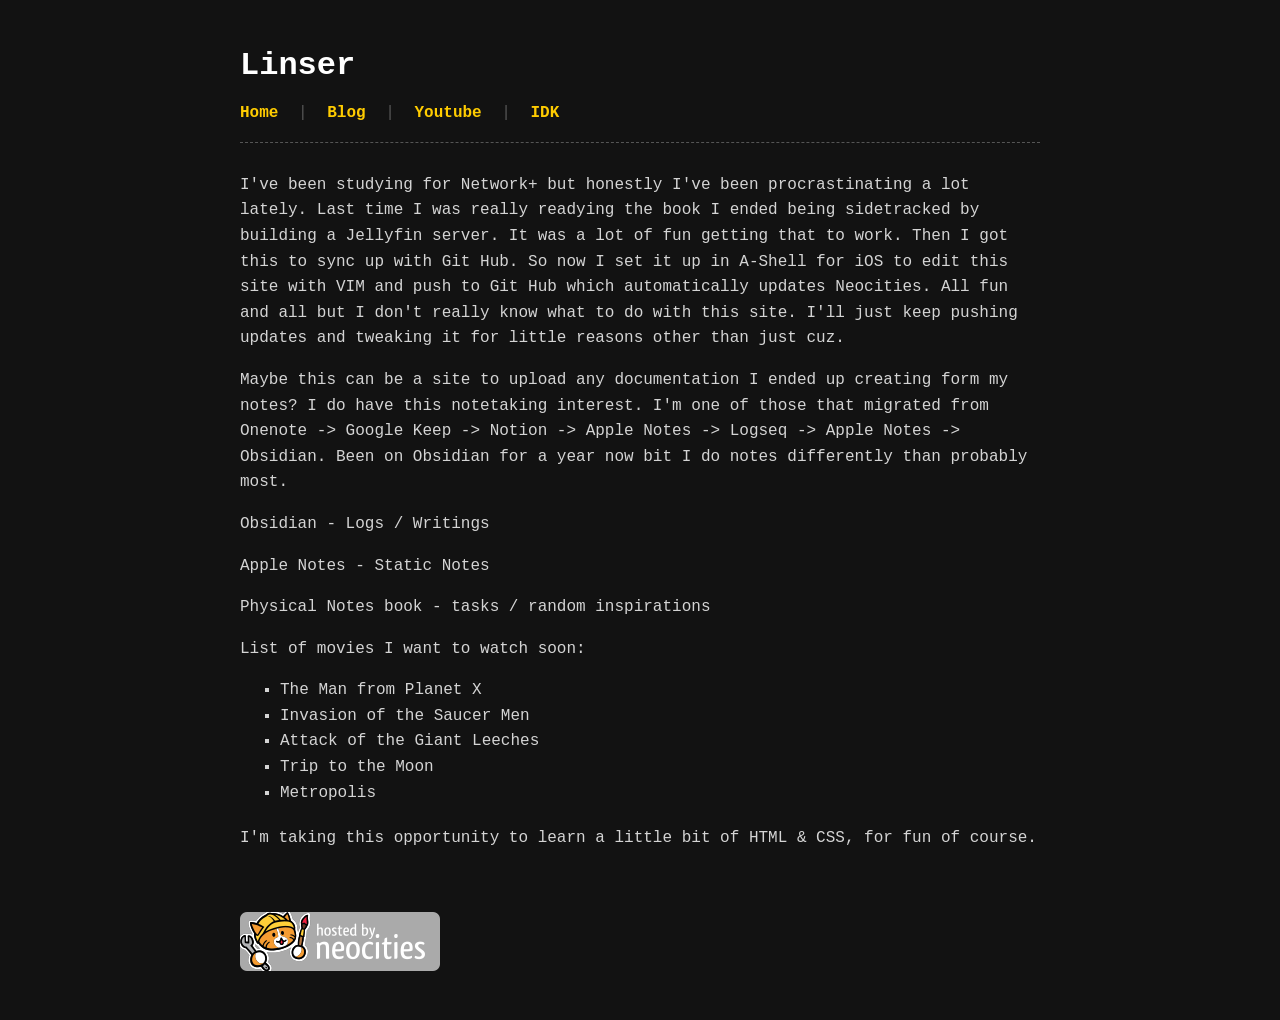
<file: public/index.html>
<!DOCTYPE html>
<html lang="en">
  <head>
    <meta charset="UTF-8">
    <meta name="viewport" content="width=device-width, initial-scale=1.0">
    <title>Linser</title>
    <link href="/style.css" rel="stylesheet" type="text/css" media="all">
  </head>
  
  <body>
    <header>
      <h1>Linser</h1>
      
      <nav>
        <a href="">Home</a> <span class="nav-separator">|</span>
        <a href="https://linser22.blogspot.com/">Blog</a> <span class="nav-separator">|</span>
        <a href="https://youtube.com/@linser22">Youtube</a> <span class="nav-separator">|</span>
        <a href="">IDK</a>
      </nav>
    </header>
    
    <main>
      <p>I've been studying for Network+ but honestly I've been procrastinating a lot lately. Last time I was really readying the book I ended being sidetracked by building a Jellyfin server. It was a lot of fun getting that to work. Then I got this to sync up with Git Hub. So now I set it up in A-Shell for iOS to edit this site with VIM and push to Git Hub which automatically updates Neocities. All fun and all but I don't really know what to do with this site. I'll just keep pushing updates and tweaking it for little reasons other than just cuz.</p>
      <p>Maybe this can be a site to upload any documentation I ended up creating form my notes? I do have this notetaking interest. I'm one of those that migrated from Onenote -> Google Keep -> Notion -> Apple Notes -> Logseq -> Apple Notes -> Obsidian. Been on Obsidian for a year now bit I do notes differently than probably most.</p>
      <p>Obsidian - Logs / Writings</p>
      <p>Apple Notes - Static Notes</p>
      <p>Physical Notes book - tasks / random inspirations<p>
      <p></p>

      <p>List of movies I want to watch soon:</p>
      <ul>
        <li>The Man from Planet X</li>
        <li>Invasion of the Saucer Men</li>
        <li>Attack of the Giant Leeches</li>
        <li>Trip to the Moon</li>
        <li>Metropolis</li>
      </ul>

      <p>I'm taking this opportunity to learn a little bit of HTML & CSS, for fun of course.</p>
    </main>

    <footer>
      <img src="media/neocities.png" alt="Hosted by Neocities">
    </footer>
  </body>
</html>
</file>
<file: style.css>
/* Layout and Color Styling */
body {
  background-color: #121212; /* Dark background */
  color: #d4d4d4; /* Grey text */
  font-family: "Courier New", Courier, monospace; /* Clean terminal/typewriter font */
  max-width: 800px;
  margin: 40px auto;
  padding: 0 20px;
  line-height: 1.6;
}

h1 {
  color: #ffffff; /* Bright white for the main header */
  font-size: 2em;
  margin-bottom: 10px;
}

/* Navigation Bar Styling */
nav {
  margin-bottom: 30px;
  padding-bottom: 15px;
  border-bottom: 1px dashed #555; /* Dashed separator line */
}

nav a {
  color: #ffcc00; /* Yellow accent for links */
  text-decoration: none;
  font-weight: bold;
}

nav a:hover {
  text-decoration: underline;
}

.nav-separator {
  color: #555;
  margin: 0 10px;
}

/* List Styling */
ul {
  list-style-type: square;
  margin-bottom: 20px;
}

/* Footer Styling */
footer {
  margin-top: 40px;
  padding-top: 20px;
}
</file>
